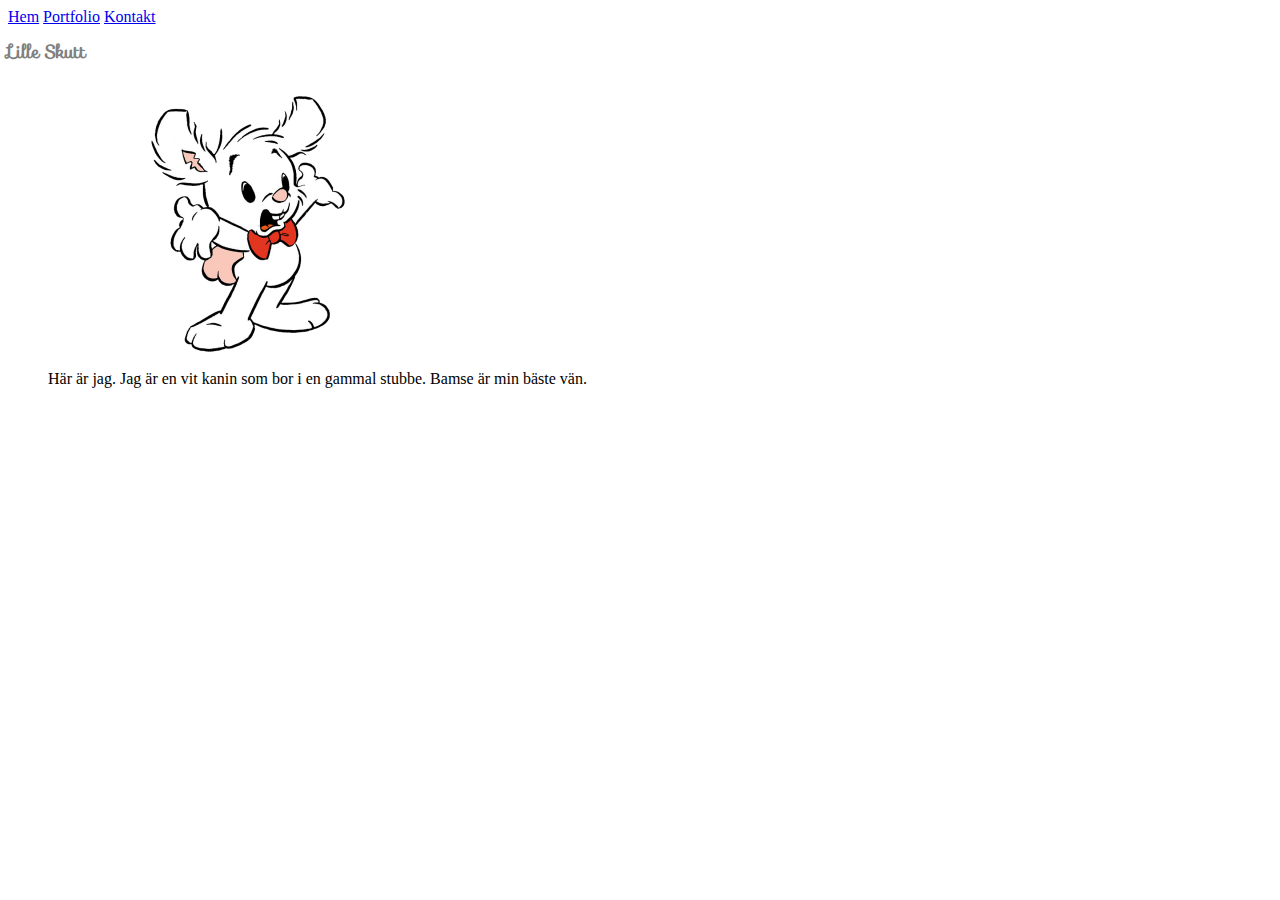
<file: index.html>
<!DOCTYPE html>
<html lang="sv">
    <head>
        <title>Lille Skutts hemsida</title>
        <meta charset="UTF-8">
        <meta name="description" content="Min hemsida med information om mig.">
        <meta name="keywords" content="personlig info, hacka mig, lille skutt, bamses vän">
        <meta name="author" content="John Norén">
        <link rel="stylesheet" href="https://fonts.googleapis.com/css?family=Sofia">
<style>
h1 {
  font-family: "Sofia", sans-serif;
  font-size: large;
  color: gray;
}
</style>
    </head>
    <body>
        <a href="/index.html">Hem</a>
        <a href="/portfolio.html">Portfolio</a>
        <a href="/kontakt.html">Kontakt</a>

        <h1>Lille Skutt</h1>

        <figure>
            <img src="/images/lille-skutt400x284.png" alt="Lille Skutt">
            <figcaption>Här är jag. Jag är en vit kanin som bor i en gammal stubbe. Bamse är min bäste vän.</figcaption>
        </figure>
    </body>
</html>
</file>
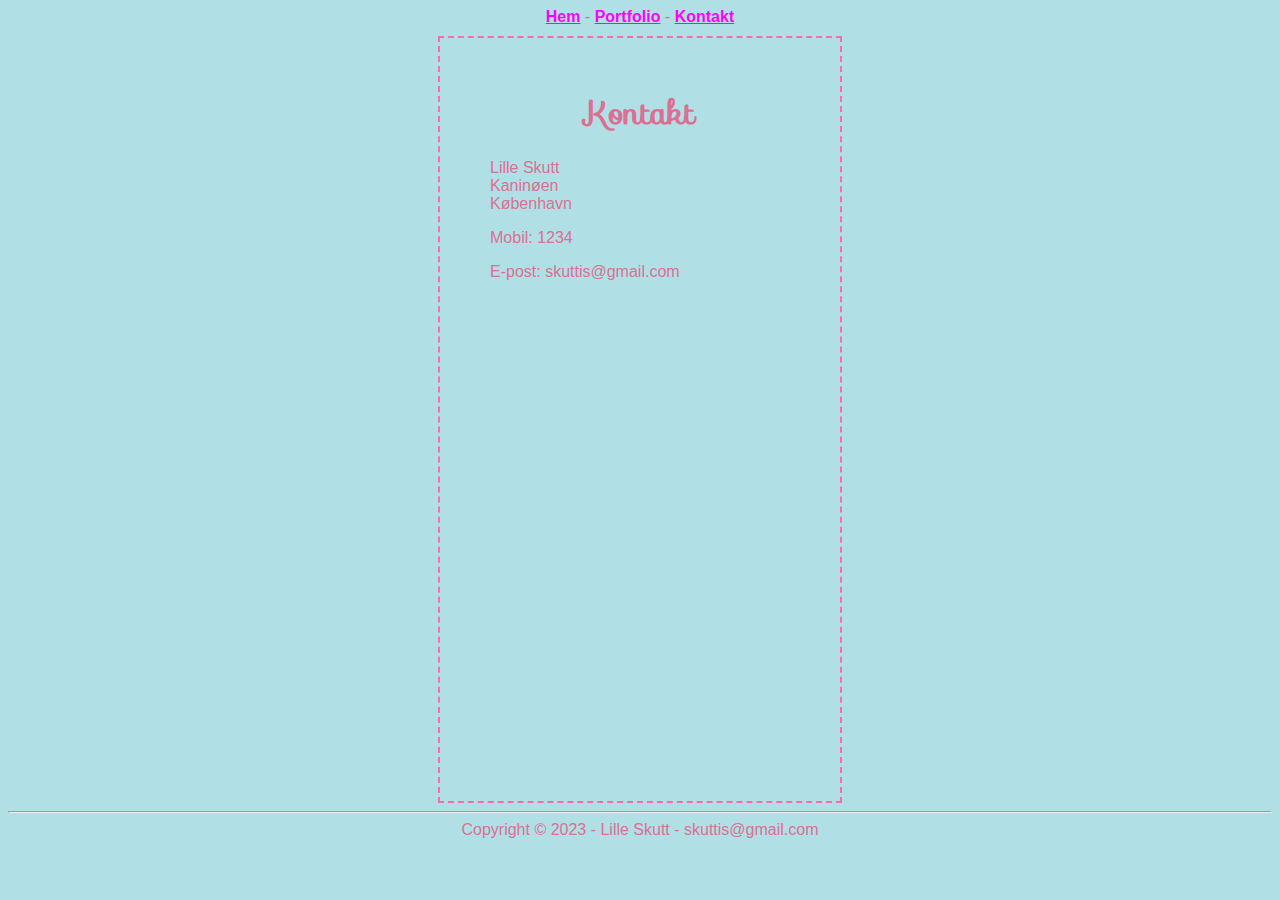
<file: kontakt.html>
<!DOCTYPE html>
<html lang="sv">
    <head>
        <meta charset="UTF-8">
        <meta http-equiv="X-UA-Compatible" content="IE=edge">
        <meta name="viewport" content="width=device-width, initial-scale=1.0">
        <title>Lille Skutts hemsida - Kontakt</title>
        <meta name="description" content="Min hemsida med information om mig.">
        <meta name="keywords" content="personlig info, hacka mig, lille skutt, bamses vän">
        <meta name="author" content="John Norén">
        <link rel="stylesheet" href="https://fonts.googleapis.com/css?family=Sofia">
        <link rel="stylesheet" href="css/style.css">
    </head>
    <body>
        <div class="center bottom-margin">
            <a href="/index.html">Hem</a> - 
            <a href="/portfolio.html">Portfolio</a> - 
            <a href="/kontakt.html">Kontakt</a>
        </div>

        <div class="dashed-border center">
            <h1 class="center">Kontakt</h1>
            <p>
                Lille Skutt<br>
                Kaninøen<br>
                København
            </p>
            <p>Mobil: 1234</p>
            <p>E-post: skuttis@gmail.com</p>
            <iframe class="center" src="https://www.google.com/maps/embed?pb=!1m18!1m12!1m3!1d288.15855776478867!2d12.599742086574983!3d55.67134399867574!2m3!1f0!2f0!3f0!3m2!1i1024!2i768!4f13.1!3m3!1m2!1s0x46525339da8fee7d%3A0x10e6a157c5f557c6!2zS2FuaW7DuGVu!5e0!3m2!1sen!2sdk!4v1678444441784!5m2!1sen!2sdk" width="600" height="450" style="border:0;" allowfullscreen="" loading="lazy" referrerpolicy="no-referrer-when-downgrade"></iframe>
        </div>
        <hr>
        <div class="center">Copyright © 2023 - Lille Skutt - skuttis@gmail.com</div>
    </body>
</html>
</file>
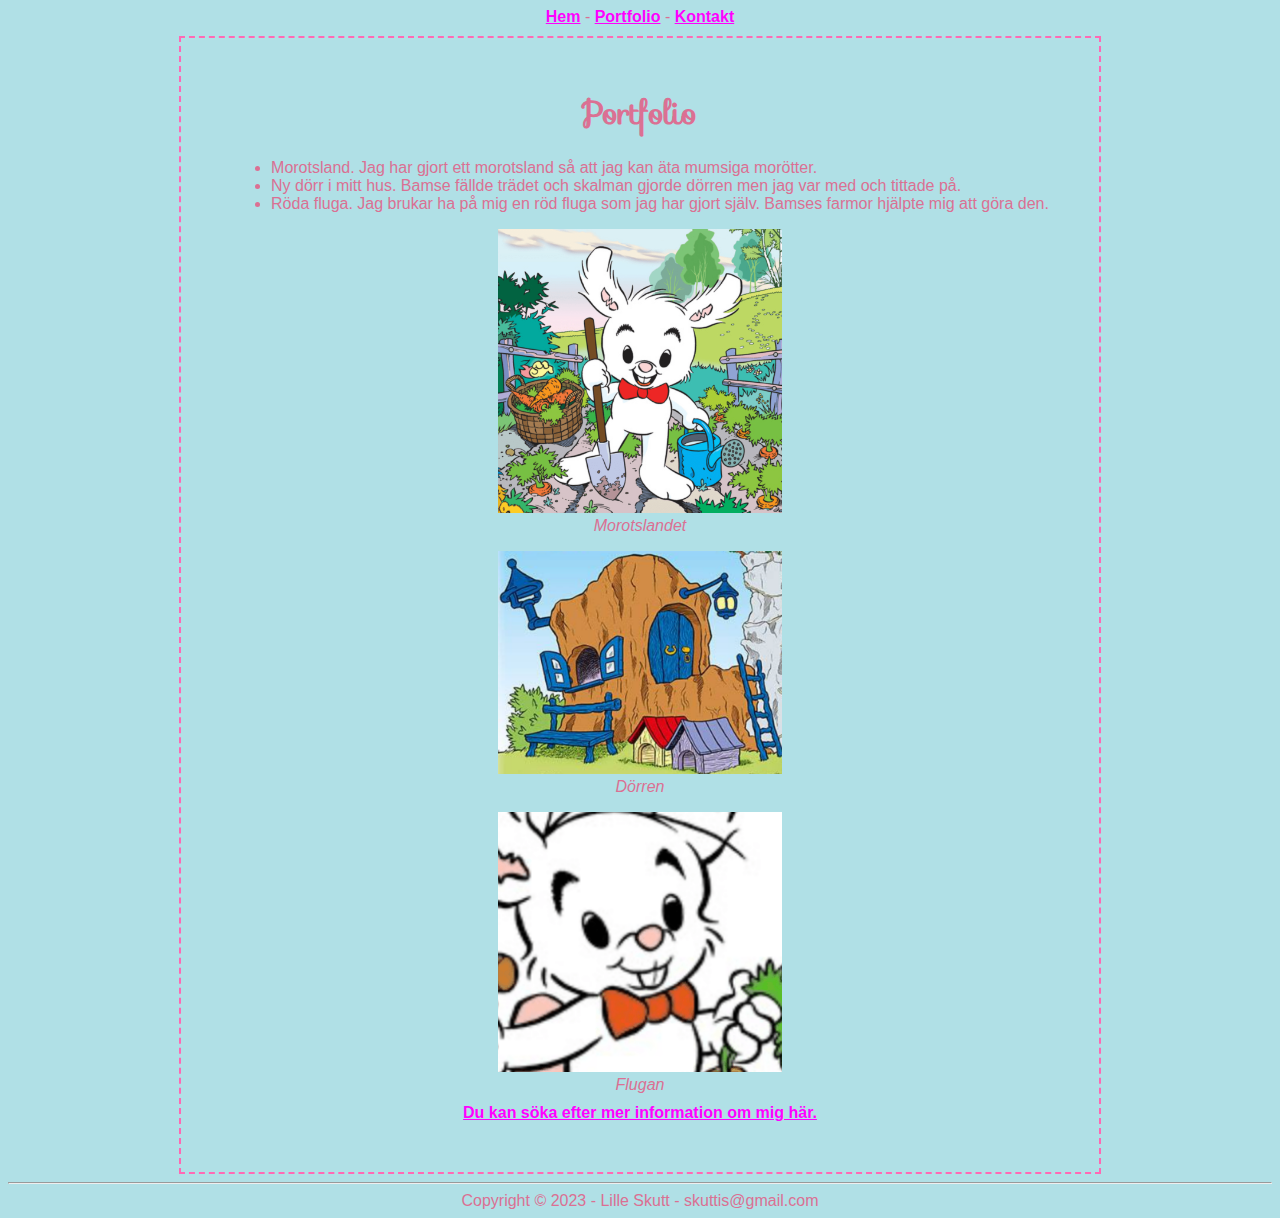
<file: portfolio.html>
<!DOCTYPE html>
<html lang="sv">
    <head>
        <meta charset="UTF-8">
        <meta http-equiv="X-UA-Compatible" content="IE=edge">
        <meta name="viewport" content="width=device-width, initial-scale=1.0">
        <title>Lille Skutts hemsida - Portfolio</title>
        <meta name="description" content="Min hemsida med information om mig.">
        <meta name="keywords" content="personlig info, hacka mig, lille skutt, bamses vän">
        <meta name="author" content="John Norén">
        <link rel="stylesheet" href="https://fonts.googleapis.com/css?family=Sofia">
        <link rel="stylesheet" href="css/style.css">
    </head>
    <body>
        <div class="center bottom-margin">
            <a href="/index.html">Hem</a> - 
            <a href="/portfolio.html">Portfolio</a> - 
            <a href="/kontakt.html">Kontakt</a>
        </div>

        <div class="dashed-border center">
            <h1 class="center">Portfolio</h1>
            <ul>
                <li>Morotsland. Jag har gjort ett morotsland så att jag kan äta mumsiga morötter.</li>
                <li>Ny dörr i mitt hus. Bamse fällde trädet och skalman gjorde dörren men jag var med och tittade på.</li>
                <li>Röda fluga. Jag brukar ha på mig en röd fluga som jag har gjort själv. Bamses farmor hjälpte mig att göra den.</li>
            </ul>
            <figure class="center bottom-margin">
                <img src="/images/morotsland.png" alt="Lille Skutt" width="284">
                <figcaption>Morotslandet</figcaption>
            </figure>
            <figure class="center bottom-margin">
                <img src="/images/dorr.png" alt="Lille Skutt" width="284">
                <figcaption>Dörren</figcaption>
            </figure>
            <figure class="center bottom-margin">
                <img src="/images/fluga.png" alt="Lille Skutt" width="284">
                <figcaption>Flugan</figcaption>
            </figure>
            <a class="block center" href="https://www.google.se" target="_blank">Du kan söka efter mer information om mig här.</a>
        </div>
        <hr>
        <div class="center">Copyright © 2023 - Lille Skutt - skuttis@gmail.com</div>
    </body>
</html>
</file>
<file: css/style.css>
body {
    background-color: powderblue;
    font-family: 'Comic Sans MS', 'Chalkboard SE', 'Comic Neue', sans-serif;
    color: palevioletred;
  }
  h1 {
    font-family: "Sofia", sans-serif;
    font-size: xx-large;
    margin-top: 0px;
  }

  figure { 
    display: table; 
  }

figcaption { 
  font-style: italic;
  display: table-caption; 
  caption-side: bottom; 
  text-align: center;
}

a:link, :visited {
  color: magenta;
  font-weight: bold;
}

a:hover {
  color: hotpink;
  text-decoration: none;
}

.dashed-border {
  padding: 50px;
  border: 2px dashed hotpink;
}

.fit-content {
  width: fit-content;
}

.center {
  margin-left: auto;
  margin-right: auto;
  width: fit-content;
}

.block {
  display: block;
}

.bottom-margin {
  margin-bottom: 10px;
}
</file>
